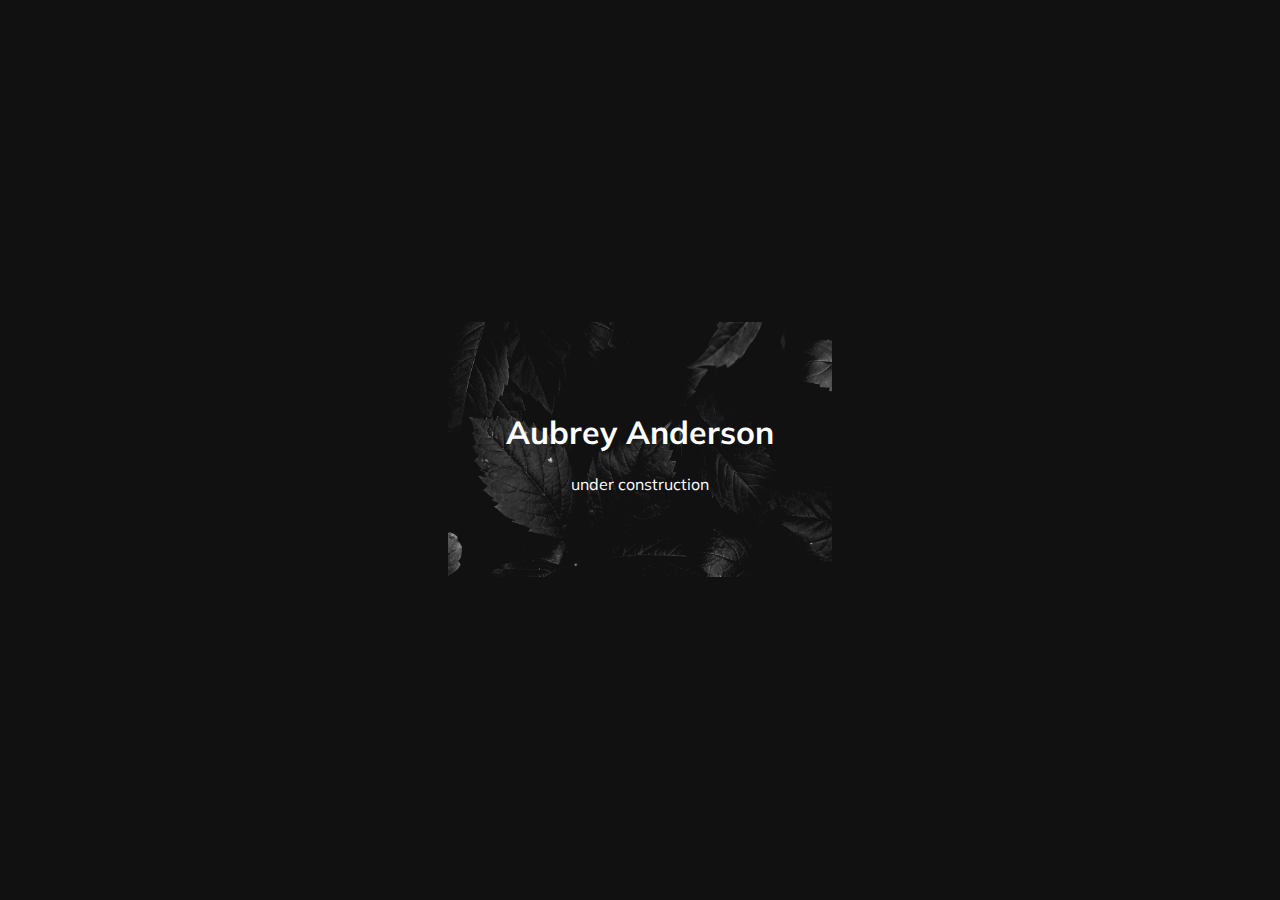
<file: index.html>
<html>
	<head>
		<title>Aubrey Anderson</title>
		<link rel="shortcut icon" type="image/png" href="shared_files/favicon.png"/>
		<link rel="stylesheet" href="style.css">
		<link href="https://fonts.googleapis.com/css?family=Muli:300" rel="stylesheet"> 
		<meta name="viewport" content="width=device-width, initial-scale=0.75, maximum-scale=1.0">
	</head>
	<body>
		<section>
			<h1>Aubrey Anderson</h1>
			<p>under construction</p>
		</section>
	</body>
</html>
</file>
<file: style.css>
body {
	background-color: #111111;
	background-image: url("shared_files/bg5.png");
	background-attachment: fixed;
    background-repeat: no-repeat;
	background-size: 60% auto;
    background-position: center;
	
	font-family: 'Muli', sans-serif;

}

@media (min-aspect-ratio: 13/16) {
	body {	
		background-size: 40% auto;
	}
}

@media (min-aspect-ratio: 16/12) {
	body {	
		background-size: 30% auto;
	}
}

section {
	color: white;
	border-radius: 1em;
	padding: 1em;
	position: absolute;
	text-align: center;
	top: 50%;
	left: 50%;
	margin-right: -50%;
	transform: translate(-50%, -50%);
}

a {
	text-decoration: none;
	outline: 0;
}
a:link {
	color: #ffffff;
}
a:visited {
	color: #ffffff;
}
a:hover {
	outline-style: solid;
	outline-color: white;
	color: #7a7a7a;
}
a:active {
	color: #ffffff;
} 
a:focus {
	color: #7a7a7a;
}

.footer {
	font-size: 11;
	position: fixed;
	left: 0;
	bottom: 0;
	width: 100%;
	color: white;
	text-align: center;
	opacity: 0.2;
}
</file>
